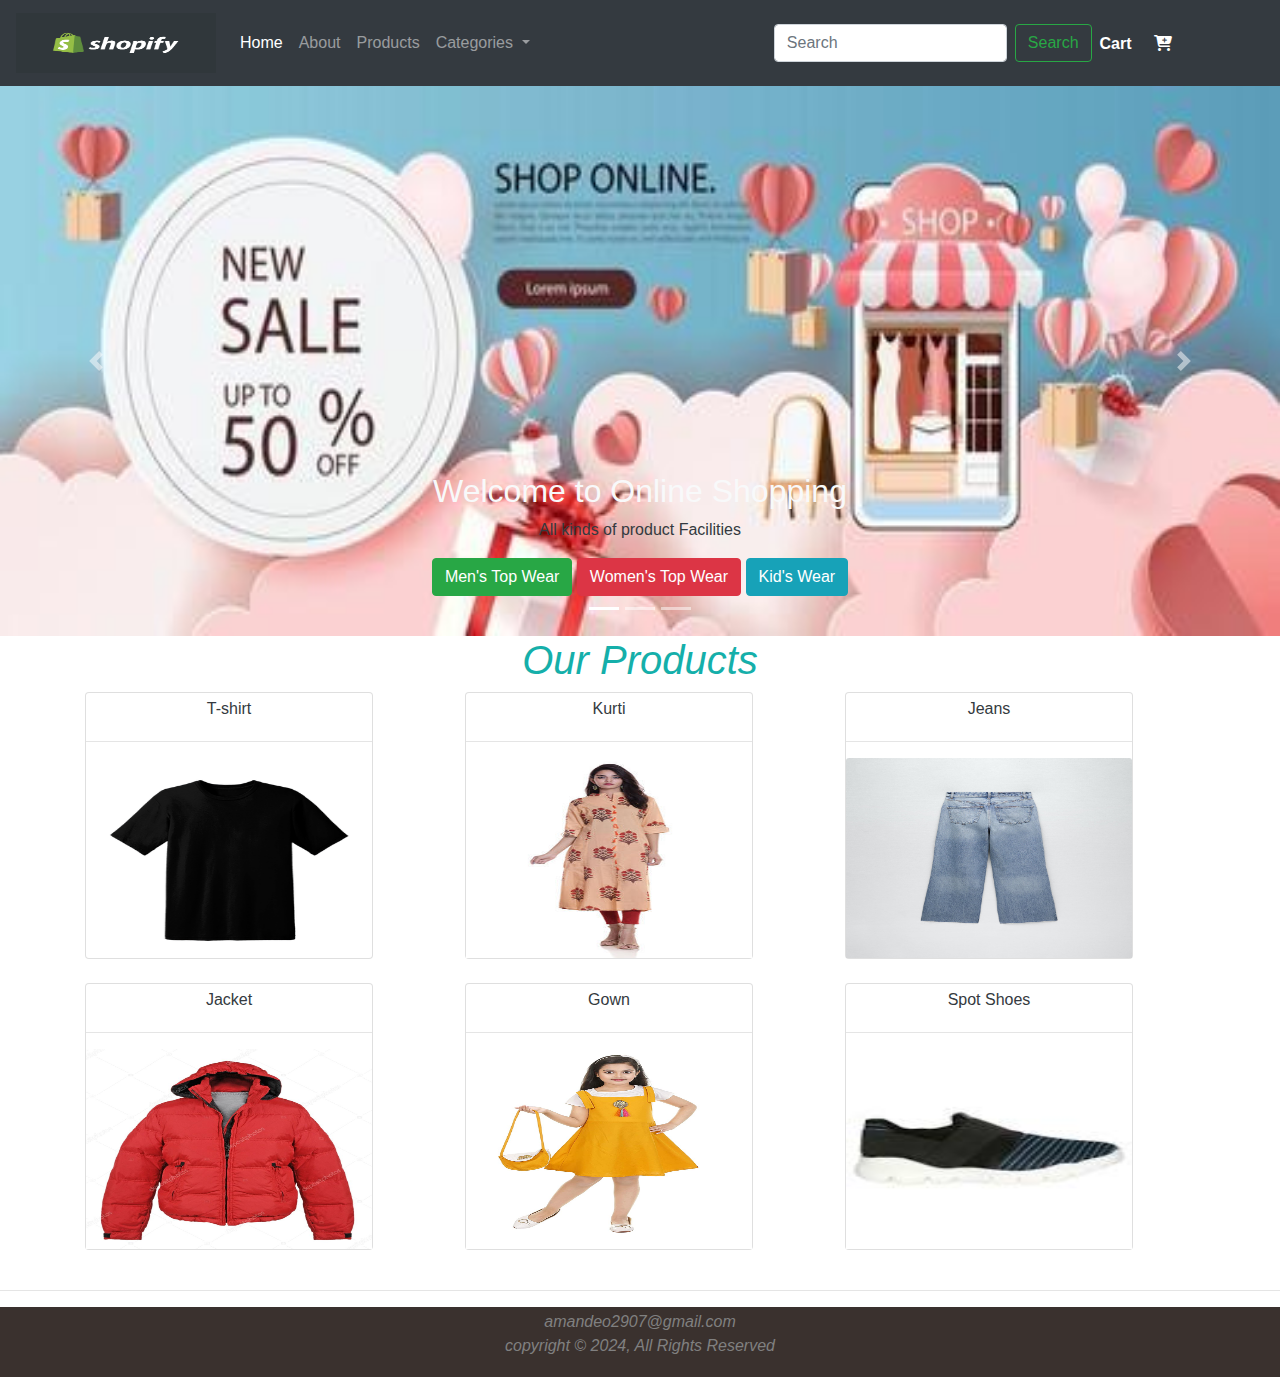
<file: index.html>
<!doctype html>
<html lang="en">

<head>
    <!-- Required meta tags -->
    <meta charset="utf-8">
    <meta name="viewport" content="width=device-width, initial-scale=1, shrink-to-fit=no">

    <!-- Bootstrap CSS -->
    <link rel="stylesheet" href="https://cdn.jsdelivr.net/npm/bootstrap@4.0.0/dist/css/bootstrap.min.css"
        integrity="sha384-Gn5384xqQ1aoWXA+058RXPxPg6fy4IWvTNh0E263XmFcJlSAwiGgFAW/dAiS6JXm" crossorigin="anonymous">
    <link rel="stylesheet" href="https://cdnjs.cloudflare.com/ajax/libs/font-awesome/6.2.0/css/all.min.css">

    <title>Ecommerce</title>
    <link rel="icon" type="image/x-icon" href="image/fav.png">
    <link rel="stylesheet" href="style.css">
</head>

<body>

    <nav class="navbar navbar-expand-lg navbar-dark bg-dark">
        <a class="navbar-brand" href="#"><img src="image/logo.png" height="60px" width="200px"></a>
        <button class="navbar-toggler" type="button" data-toggle="collapse" data-target="#navbarSupportedContent"
            aria-controls="navbarSupportedContent" aria-expanded="false" aria-label="Toggle navigation">
            <span class="navbar-toggler-icon"></span>
        </button>

        <div class="collapse navbar-collapse" id="navbarSupportedContent">
            <ul class="navbar-nav mr-auto">
                <li class="nav-item active">
                    <a class="nav-link" href="#">Home <span class="sr-only">(current)</span></a>
                </li>
                <li class="nav-item">
                    <a class="nav-link" href="#">About</a>
                </li>
                <li class="nav-item">
                    <a class="nav-link" href="product_list.html">Products</a>
                </li>
                <li class="nav-item dropdown">
                    <a class="nav-link dropdown-toggle" href="#" id="navbarDropdown" role="button"
                        data-toggle="dropdown" aria-haspopup="true" aria-expanded="false">
                        Categories
                    </a>
                    <div class="dropdown-menu" aria-labelledby="navbarDropdown">
                        <a class="dropdown-item" href="#">Man's Top WearING</a>
                        <a class="dropdown-item" href="#">Women's Top WearING</a>
                        <a class="dropdown-item" href="#">Kid's Wear</a>
                        <div class="dropdown-divider"></div>
                        <a class="dropdown-item" href="#">Latest Products</a>
                    </div>
                </li>

            </ul>
            <form class="form-inline my-2 my-lg-0">
                <input class="form-control mr-sm-2" type="search" placeholder="Search" aria-label="Search">
                <button class="btn btn-outline-success my-2 my-sm-0" type="submit">Search</button>
            </form>
            <div class="mx-2">

                <b style="color: white; ">Cart</b></span>
                <span style="color: white; "></span><a href="cart.html">
                    <i class="fas fa-cart-plus" id="click" style="color: white; width:120px;padding: 18px; "></i></a>
            </div>
        </div>
    </nav>



    <!-- carousel start -->
    <div id="carouselExampleIndicators" class="carousel slide" data-ride="carousel">
        <ol class="carousel-indicators">
            <li data-target="#carouselExampleIndicators" data-slide-to="0" class="active"></li>
            <li data-target="#carouselExampleIndicators" data-slide-to="1"></li>
            <li data-target="#carouselExampleIndicators" data-slide-to="2"></li>
        </ol>
        <div class="carousel-inner">
            <div class="carousel-item active">
                <div class="carousel-caption d-none d-md-block">
                    <h2 class="text-light">Welcome to Online Shopping </h2>
                    <p class="text-dark">All kinds of product Facilities </p>
                    <button class="btn btn-success">Men's Top Wear</button>
                    <button class="btn btn-danger">Women's Top Wear</button>
                    <button class="btn btn-info">Kid's Wear</button>
                </div>
                <!-- <img src="https://source.unsplash.com/1400x500/?nature,Product" class="d-block w-100" alt="..."> -->
                <img src="image/banner1.jpeg" class="d-block w-100" alt="..." height="550px">
            </div>
            <div class="carousel-item">
                <div class="carousel-caption d-none d-md-block">
                    <h2 class="text-light">Welcome to Online Shopping </h2>
                    <p class="text-dark">All kinds of product Facilities </p>
                    <button class="btn btn-success">Men's Top Wear</button>
                    <button class="btn btn-danger">Women's Top Wear</button>
                    <button class="btn btn-info">Kid's Wear</button>
                </div>
                <img src="image/banner2.jpeg" class="d-block w-100" alt="..." height="550px">
            </div>
            <div class="carousel-item">
                <div class="carousel-caption d-none d-md-block">
                    <h2 class="text-light">Welcome to Online Shopping </h2>
                    <p class="text-dark">All kinds of product Facilities </p>
                    <button class="btn btn-success">Men's Top Wear</button>
                    <button class="btn btn-danger">Women's Top Wear</button>
                    <button class="btn btn-info">Kid's Wear</button>
                </div>
                <img src="image/banner3.webp" class="d-block w-100" alt="..." height="550px">
            </div>
        </div>
        <a class="carousel-control-prev" href="#carouselExampleIndicators" role="button" data-slide="prev">
            <span class="carousel-control-prev-icon" aria-hidden="true"></span>
            <span class="sr-only">Previous</span>
        </a>
        <a class="carousel-control-next" href="#carouselExampleIndicators" role="button" data-slide="next">
            <span class="carousel-control-next-icon" aria-hidden="true"></span>
            <span class="sr-only">Next</span>
        </a>
    </div>
    <!-- carousel end -->
    <!--3X2 cart image start-->
    <h1 style="color: rgb(21, 175, 170); text-align: center; font-style: italic;">Our Products</h1>
    <div class="container">
        <div class="row">
            <div class="col-md-4">
                <div class="card" style="width: 18rem;">
                    <p class="text-center text-dark m-1">T-shirt</p>
                    <hr>
                    <a href="product_list.html">
                        <img class="card-img-top" id="img_to_flip" src="image/men/t1.webp" height="200" width="300" />
                    </a>
                </div>
            </div>


            <div class="col-md-4">
                <div class="card" style="width: 18rem;">
                    <p class="text-center text-dark m-1">Kurti</p>
                    <hr>
                    <a href="product_list.html">
                        <img class="card-img-top" id="img_to_flip2" src="image/women/k1.jpeg" height="200"
                            width="300" />
                    </a>
                </div>
            </div>
            <div class="col-md-4">
                <div class="card" style="width: 18rem;">
                    <p class="text-center text-dark m-1">Jeans</p>
                    <hr>
                    <a href="product_list.html">
                        <img class="card-img-top" id="img_to_flip3" src="image/men/j1.jpeg" height="200" width="300" />
                    </a>
                </div>
            </div>
        </div>
        <br>
        <div class="row">
            <div class="col-md-4">
                <div class="card" style="width: 18rem;">
                    <p class="text-center text-dark m-1">Jacket</p>
                    <hr>
                    <a href="product_list.html">
                        <img class="card-img-top" id="img_to_flip4" src="image/women/ja1.jpeg" height="200"
                            width="300" />
                    </a>
                </div>
            </div>


            <div class="col-md-4">
                <div class="card" style="width: 18rem;">
                    <p class="text-center text-dark m-1">Gown</p>
                    <hr>
                    <a href="product_list.html">
                        <img class="card-img-top" id="img_to_flip5" src="image/kids/g1.jpg" height="200" width="300" />
                    </a>
                </div>
            </div>
            <div class="col-md-4">
                <div class="card" style="width: 18rem;">
                    <p class="text-center text-dark m-1">Spot Shoes</p>
                    <hr>
                    <a href="product_list.html">
                        <img class="card-img-top" id="img_to_flip6" src="image/men/s1.jpeg" height="200" width="300" />
                    </a>
                </div>
            </div>
        </div>
    </div>
    <!--3X2 cart image end-->
    <!-- footer  start-->
    <br>
    <hr>
    <footer>
        <p class="float-right"><a href="#"></a></p>
        <a style="color: grey; font-style: italic;" href="mailto:hege@example.com">amandeo2907@gmail.com</a> <br>
        <span style="color: grey; font-style: italic;">copyright
            &copy; 2024,
            All Rights Reserved</span>
        </p>
    </footer>
    <!-- footer  end-->
    <script type="text/javascript">
        (function () {
            var i = 0;
            var pics = ["image/men/t2.webp", "image/men/t3.webp"];
            var el = document.getElementById('img_to_flip'); // el doesn't change
            function toggle() {
                el.src = pics[i]; // set the image
                i = (i + 1) % pics.length; // update the counter
            }
            setInterval(toggle, 2000);
        })();

        (function () {
            var i = 0;
            var pics = ["image/women/k3.webp", "image/women/k2.jpg"];
            var el = document.getElementById('img_to_flip2');
            function toggle() {
                el.src = pics[i];
                i = (i + 1) % pics.length;
            }
            setInterval(toggle, 2000);
        })();

        (function () {
            var i = 0;
            var pics = ["image/men/j2.jpeg", "image/men/j3.jpeg"];
            var el = document.getElementById('img_to_flip3');
            function toggle() {
                el.src = pics[i];
                i = (i + 1) % pics.length;
            }
            setInterval(toggle, 2000);
        })();

        (function () {
            var i = 0;
            var pics = ["image/women/ja2.jpeg", "image/women/ja3.webp"];
            var el = document.getElementById('img_to_flip4');
            function toggle() {
                el.src = pics[i];
                i = (i + 1) % pics.length;
            }
            setInterval(toggle, 2000);
        })();


        (function () {
            var i = 0;
            var pics = ["image/kids/g2.jpeg", "image/kids/g3.webp"];
            var el = document.getElementById('img_to_flip5');
            function toggle() {
                el.src = pics[i];
                i = (i + 1) % pics.length;
            }
            setInterval(toggle, 2000);
        })();

        (function () {
            var i = 0;
            var pics = ["image/men/s2.jpeg", "image/men/s3.jpeg"];
            var el = document.getElementById('img_to_flip6');
            function toggle() {
                el.src = pics[i];
                i = (i + 1) % pics.length;
            }
            setInterval(toggle, 2000);
        })();
    </script>


    <script>
        var get_count = localStorage.getItem("count");
        if (get_count) {
            document.getElementById("click").innerHTML = `   ` + + get_count;
        } else {
            //...
        }
    </script>





    <!-- Optional JavaScript -->
    <!-- jQuery first, then Popper.js, then Bootstrap JS -->
    <script src="https://code.jquery.com/jquery-3.2.1.slim.min.js"
        integrity="sha384-KJ3o2DKtIkvYIK3UENzmM7KCkRr/rE9/Qpg6aAZGJwFDMVNA/GpGFF93hXpG5KkN"
        crossorigin="anonymous"></script>
    <script src="https://cdn.jsdelivr.net/npm/popper.js@1.12.9/dist/umd/popper.min.js"
        integrity="sha384-ApNbgh9B+Y1QKtv3Rn7W3mgPxhU9K/ScQsAP7hUibX39j7fakFPskvXusvfa0b4Q"
        crossorigin="anonymous"></script>
    <script src="https://cdn.jsdelivr.net/npm/bootstrap@4.0.0/dist/js/bootstrap.min.js"
        integrity="sha384-JZR6Spejh4U02d8jOt6vLEHfe/JQGiRRSQQxSfFWpi1MquVdAyjUar5+76PVCmYl"
        crossorigin="anonymous"></script>
</body>

</html>
</file>
<file: style.css>
* {
    margin: 0;
    padding: 0;
}

footer {
    text-align: center;
    padding: 3px;
    background-color: rgb(58, 49, 46);
    color: white;
}
</file>
